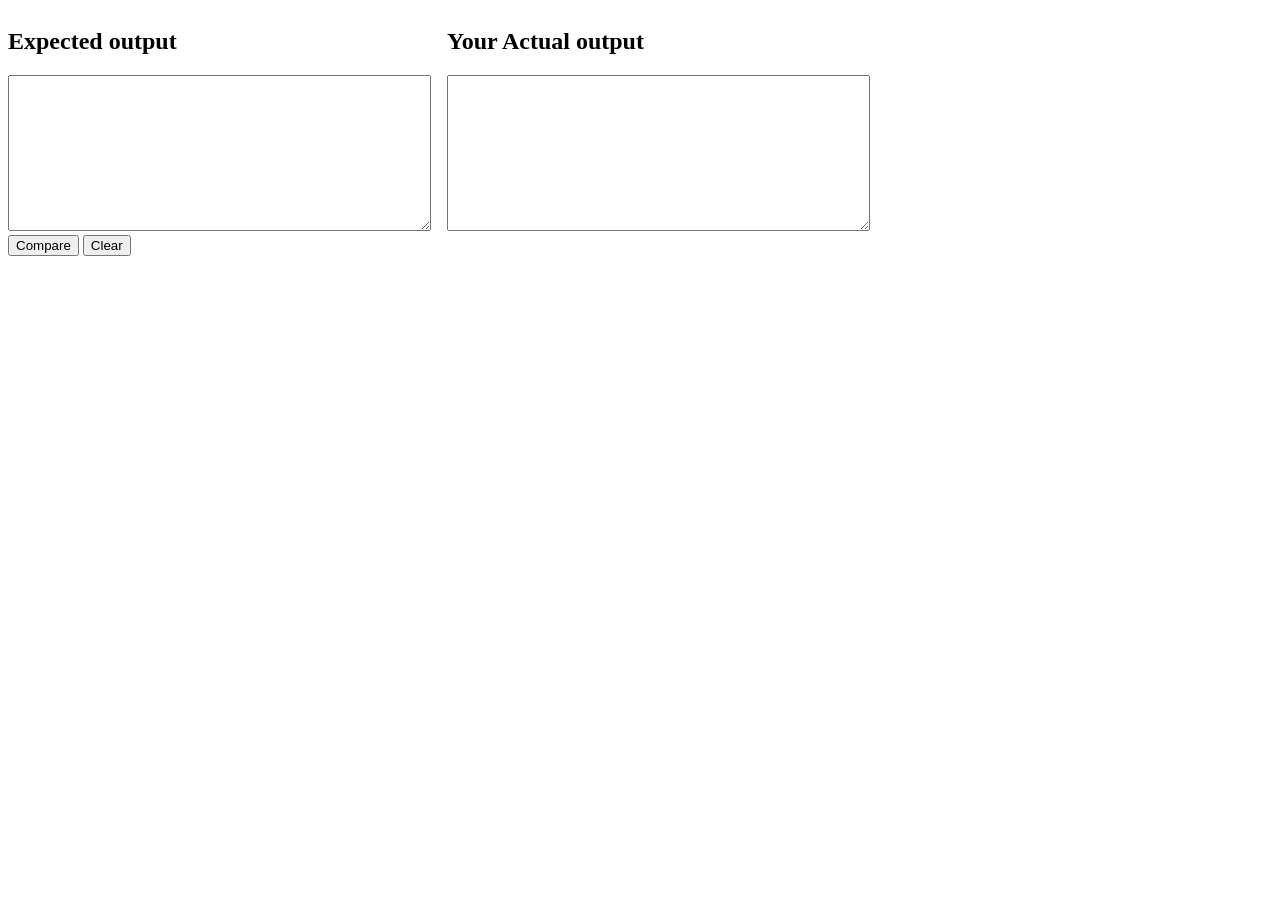
<file: 224050686_SMAPITE_Gradedlab4/Question1.html>
<!DOCTYPE html>
<html lang="en">
<head>
    <meta charset="UTF-8">
    <meta name="viewport" content="width=device-width, initial-scale=1.0">
    <title>Document</title>
    <link rel="stylesheet" href="sttyle.css">
</head>
<body>
    <div class="column">
<h2>Expected output</h2>
<textarea id="expected" rows="10" cols="50"></textarea>
</div>
<div class="column">
<h2>Your Actual output</h2>
<textarea id="actual" rows="10" cols="50"></textarea>
</div>
<div id="compare-area">
<button id="compare-btn">Compare</button>
<button id="clear-btn">Clear</button>
</div>
<ul id="result"></ul>
<script src="Question1.js"></script>
</body>
</html>
</file>
<file: 224050686_SMAPITE_Gradedlab4/sttyle.css>
.column {
float: left;
margin-right: 1em;
}
#compare-area { clear: left; }
#differences li {
font-family: monospace;
white-space: pre;
}
.nochange { background-color: #ccffcc; }
.change { background-color: #e5b7b7;
font-weight: bold;}
</file>
